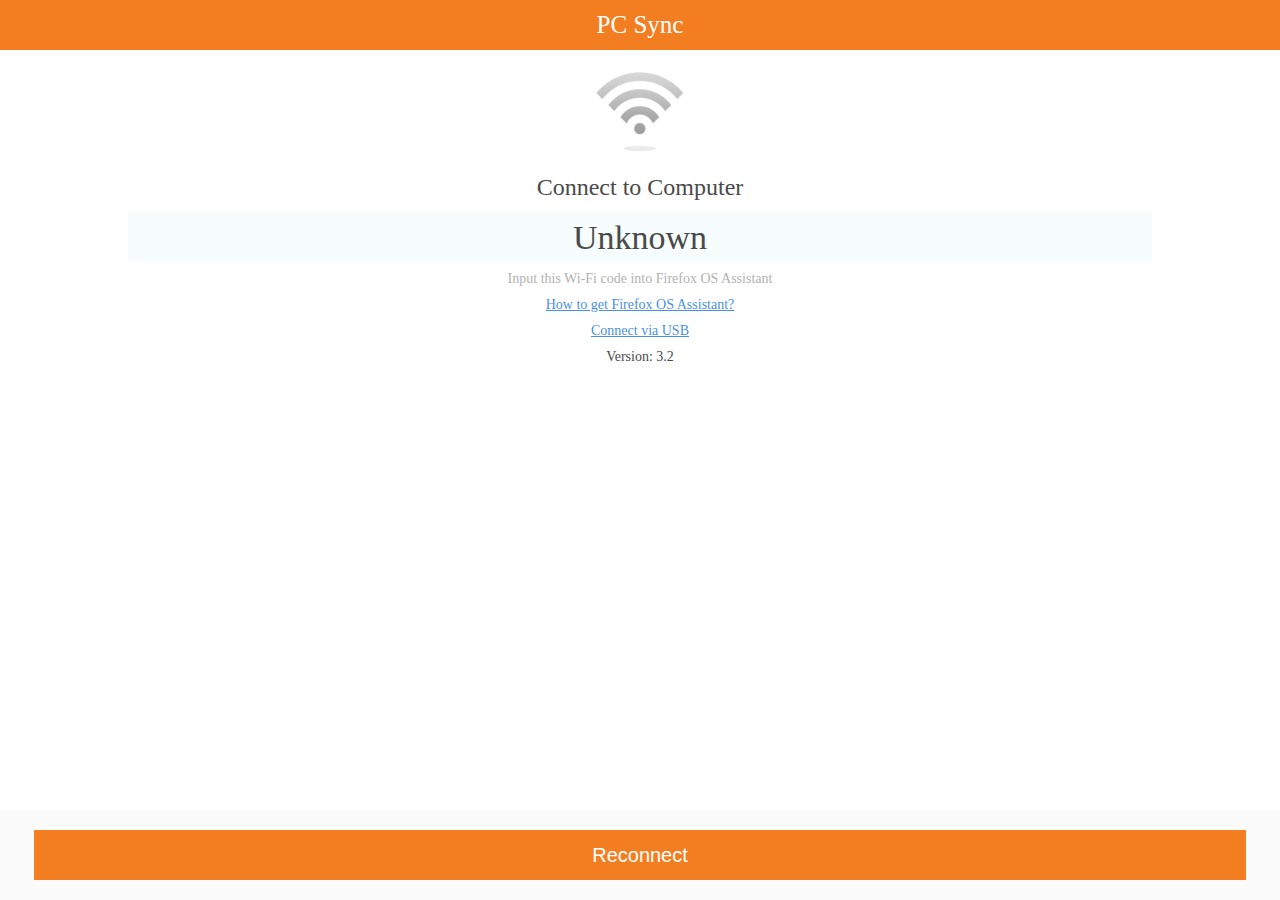
<file: pcsyncclient/index.html>
<!DOCTYPE html>
<html>
  <head>
    <title>PC Sync</title>
    <meta name="viewport" content="width=device-width, user-scalable=no, initial-scale=1">
    <meta http-equiv="Content-Type" content="text/html; charset=utf-8" />
    <link rel="stylesheet" type="text/css" href="style/buttons.css"/>
    <link rel="stylesheet" type="text/css" href="style/confirm.css"/>
    <link rel="stylesheet" type="text/css" href="style/pcsync.css"/>

    <!-- Localization -->
    <link rel="resource" type="application/l10n" href="locales/locales.ini">
    <!-- Shared code - common -->
    <script defer src="js/shared/l10n.js"></script>
    <script defer src="js/shared/device_storage/enumerate_all.js"></script>
    <script defer src="js/shared/mediadb.js"></script>
    <script defer src="js/shared/lazy_loader.js"></script>
    <script defer src="js/shared/media/media_utils.js"></script>
    <script defer src="js/shared/blobview.js"></script>
    <script defer src="js/shared/media/jpeg_metadata_parser.js"></script>
    <script defer src="js/shared/media/crop_resize_rotate.js"></script>
    <script defer src="js/shared/media/downsample.js"></script>
    <script defer src="js/shared/media/image_size.js"></script>
    <!-- Shared code - music -->
    <script defer src="js/shared/async_storage.js"></script>
    <!-- Shared code - video -->
    <script defer src="js/shared/media/get_video_rotation.js"></script>

    <!-- common code -->
    <script type="text/javascript;version=1.8" src="js/common/encoding-indexes.js"></script>
    <script type="text/javascript;version=1.8" src="js/common/encoding.js"></script>
    <script type="text/javascript;version=1.8" src="js/common/common.js"></script>
    <script type="text/javascript;version=1.8" src="js/common/socket.js"></script>
    <!-- from gaia code -->
    <script type="text/javascript;version=1.8" src="js/fromgaia/gallery_config.js"></script>
    <script type="text/javascript;version=1.8" src="js/fromgaia/video_metadata_scripts.js"></script>
    <script type="text/javascript;version=1.8" src="js/fromgaia/music_metadata_scripts.js"></script>
    <script type="text/javascript;version=1.8" src="js/fromgaia/gallery_metadata_scripts.js"></script>
    <!-- Specific code -->
    <script type="text/javascript;version=1.8" src="js/contact_handler.js"></script>
    <script type="text/javascript;version=1.8" src="js/device_handler.js"></script>
    <script type="text/javascript;version=1.8" src="js/file_handler.js"></script>
    <script type="text/javascript;version=1.8" src="js/video_handler.js"></script>
    <script type="text/javascript;version=1.8" src="js/music_handler.js"></script>
    <script type="text/javascript;version=1.8" src="js/picture_handler.js"></script>
    <script type="text/javascript;version=1.8" src="js/server_manager.js"></script>
    <script type="text/javascript;version=1.8" src="js/handlers_manager.js"></script>
    <script type="text/javascript;version=1.8" src="js/ui_manager.js"></script>
    <script type="text/javascript;version=1.8" src="js/app.js"></script>
    <script type="text/javascript;version=1.8" src="js/main.js"></script>
  </head>
  <body class="main">
    <section id="modal-loading" class="modal hidden">
      <div id="loading-container" class="loading-container">
        <img id="loading-img" src="style/images/loading.png" class="loading"/>
      </div>
    </section>
    <section id="custom-confirm" class="hidden">
      <form role="dialog" data-type="confirm">
        <section>
          <h1 data-l10n-id="content-region-header"></h1>
          <p>
            <span data-l10n-id="access_confirm"></span><br />
          </p>
        </section>
        <menu>
          <button id="reject-button" type="button" data-l10n-id="reject"></button>
          <button id="accept-button" type="button" data-l10n-id="accept"></button>
        </menu>
      </form>
    </section>
    <section id="modal-help-general" class="help-region hidden">
      <div class="help-header">
        <div id="help-general-back" class="help-back"></div>
        <div class="help-name" data-l10n-id="help-general-header">Get Firefox OS Assistant</div>
      </div>
      <div class="help-title" data-l10n-id="help-general-title"></div>
      <div class="help-info" data-l10n-id="help-general-info1">
        <a class="link" data-l10n-id="help-general-link">https://www.mozilla.org/en-US/firefox/new</a>
        <a data-l10n-id="help-general-info11"></a>
      </div>
      <div class="help-info" data-l10n-id="help-general-info2">
        <a class="link">http://download.firefox.com.cn/ffosassistant.xpi</a>
        <a data-l10n-id="help-general-info21"></a>
      </div>
      <div class="help-info" data-l10n-id="help-general-info3"></div>
      <div class="start"></div>
    </section>
    <section id="modal-help-usb" class="help-region hidden">
      <div class="help-header">
        <div id="help-usb-back" class="help-back"></div>
        <div class="help-name" data-l10n-id="help-usb-header">Connect via USB</div>
      </div>
      <div class="help-usb" data-l10n-id="help-usb-title">
        <a class="link" data-l10n-id="help-usb-link">http://os.firefox.com.cn/pcsync.html</a>
        <a data-l10n-id="help-usb-title2"></a>
      </div>
    </section>
    <section role="region" id="unconnect-region">
      <header data-l10n-id="content-region-header">PC Sync</header>
      <div class="wifi-status-bar">
        <div id="wifi-status" class="wifi"></div>
      </div>
      <div id="unconnect-view" class="view">
        <header data-l10n-id="unconnect-view-wifi">Connect to Computer</header>
        <div class="wifi-number">
          <div id="wifi-connect-number">Unknown</div>
        </div>
        <ul data-l10n-id="unconnect-view-info1">Input this WiFi code in Firefox OS Assistant.
          <p>
            <a id="unconnect-view-help" data-l10n-id="unconnect-view-info2" class="link" href="#">How to get Firefox OS Assistant?</a>
          </p>
          <p>
            <a id="unconnect-view-usb" data-l10n-id="unconnect-view-info3" class="link" href="#">Connect via USB</a>
          </p>
          <p>
            <a data-l10n-id="unconnect-view-version">Version: 3.2</a>
          </p>
        </ul>
      </div>
      <div class="bottom">
        <button id="button-restart-service" data-l10n-id="button-restart-service" class="button">Reconnect</button>
      </div>
    </section>
    <section role="region" id="connected-region" class="hidden">
      <header data-l10n-id="content-region-header">PC Sync</header>
      <div class="wifi-status-bar">
        <div class="wifi connected"></div>
      </div>
      <div id="connected-view" class="view">
        <header data-l10n-id="connected-view-header">Device Connected</header>
        <ul>
          <li data-l10n-id="connected-view-usb-info">Now you can manage your contacts, pictures, musics and videos on your computer.</li>
        </ul>
        <button id="button-disconnect" data-l10n-id="button-disconnect" class="button">Disconnect</button>
      </div>
    </section>
  </body>
</html>
</file>
<file: pcsyncclient/style/buttons.css>
/* ----------------------------------
 * Buttons
 * ---------------------------------- */

.button::-moz-focus-inner,
[role="button"]::-moz-focus-inner,
button::-moz-focus-inner {
  border: none;
  outline: none;
}

button,
[role="button"],
.button {
  font-family: sans-serif;
  width: 100%;
  height: 4rem;
  margin: 0 0 1rem;
  padding: 0 1.2rem;
  -moz-box-sizing: border-box;
  display: inline-block;
  vertical-align: middle;
  text-overflow: ellipsis;
  white-space: nowrap;
  overflow: hidden;
  background: #d8d8d8;
  border: none;
  font-weight: normal;
  font-size: 1.6rem;
  line-height: 4rem;
  color: #333;
  text-align: center;
  text-decoration: none;
  outline: none;
}

/* Recommend */
button.recommend,
[role="button"].recommend {
  background-color: #00caf2;
  color: #fff;
}

/* Danger */
button.danger,
.danger[role="button"] {
  background-color: #e51e1e;
  color: #fff;
}

/* Pressed */
button:active,
[role="button"]:active,
.button:active {
  background-color: #b2f2ff;
  color: #fff;
}

/* Pressed with dark skin */
.skin-dark button:active,
.skin-dark [role="button"]:active,
.skin-dark .button:active {
  background-color: #00aacc;
}

/* Disabled */
button[disabled],
[role="button"][aria-disabled="true"],
.button[aria-disabled="true"] {
  background-color: rgba(0,0,0,0.05);
  color: #c7c7c7;
  pointer-events: none;
}

button[disabled].recommend,
[role="button"][aria-disabled="true"].recommend,
.button[aria-disabled="true"].recommend {
  background-color: #97cbd5;
  color: rgba(255,255,255,0.5);
}

button[disabled].danger,
[role="button"][aria-disabled="true"].danger,
.button[aria-disabled="true"].danger {
  background-color: #eb7474;
  color: rgba(255,255,255,0.5);
}

/* Disabled with dark background */
.skin-dark button[disabled],
.skin-dark .button[aria-disabled="true"],
.skin-dark [role="button"][aria-disabled="true"] {
  background-color: #565656;
  color: rgba(255,255,255,0.4);
}

.skin-dark button[disabled].recommend,
.skin-dark .button[aria-disabled="true"].recommend,
.skin-dark [role="button"][aria-disabled="true"].recommend {
  background-color: #006579;
}

.skin-dark button[disabled].danger,
.skin-dark .button[aria-disabled="true"].danger,
.skin-dark [role="button"][aria-disabled="true"].danger {
  background-color: #730f0f;
}

button[disabled]::-moz-selection,
.button[aria-disabled="true"]::-moz-selection,
[role="button"][aria-disabled="true"]::-moz-selection {
  -moz-user-select: none;
}

/* ----------------------------------
 * Buttons inside lists
 * ---------------------------------- */

li button,
li [role="button"],
li .button {
  position: relative;
  text-align: left;
  border: 0.1rem solid #c7c7c7;
  background: rgba(0,0,0,0.05);
  margin: 0 0 1rem;
  overflow: hidden;
  border-radius: 0;
  display: flex;
  height: auto;
  min-height: 4rem;
  text-overflow: initial;
  white-space: normal;
  line-height: 2rem;
  padding: 1rem 1.2rem;
}

/* Press */
li [role="button"]:active:after,
li .button:active:after,
li button:active:after {
  opacity: 0;
}

/* Disabled */
li button:disabled,
li [role="button"][aria-disabled="true"],
li .button[aria-disabled="true"] {
  opacity: 0.5;
}

/* Icons */
li button.icon,
li [role="button"].icon,
li .button.icon {
  padding-right: 4rem;
}

li button.icon:before,
li [role="button"].icon:before,
li .button.icon:before {
  content: "";
  width: 3rem;
  height: 3rem;
  position: absolute;
  top: 50%;
  right: 0.5rem;
  margin-top: -1.5rem;
  background: transparent no-repeat center center / 100% auto;
  pointer-events: none;
}

li button.icon-view:active,
li [role="button"].icon-view:active {
  background-color: #b2f2ff;
}

li button.icon-view:before,
li [role="button"].icon-view:before {
  background-image: url(buttons/images/next.png);
  right: 0;
}

/* Getting more space for text, as icon is shorter */
li button.icon-dialog,
li [role="button"].icon-dialog,
li .button.icon-dialog {
  padding-right: 3rem;
}

li button.icon-dialog:before,
li [role="button"].icon-dialog:before,
li .button.icon-dialog:before {
  width: 0;
  height: 0;
  top: auto;
  right: 0.8rem;
  bottom: 0.5rem;
  border-top: 0.7rem solid transparent;
  border-bottom: 0.7rem solid transparent;
  border-left: 0.7rem solid #00aac5;
  transform: rotate(45deg);
  z-index: 1;
}

li button.icon-dialog:disabled:before,
li [role="button"][aria-disabled="true"].icon-dialog:before,
li .button[aria-disabled="true"].icon-dialog:before {
  border-left: 0.7rem solid #a9a9a9;
}

/* ----------------------------------
 * Theme: Dark
 * ---------------------------------- */

.skin-dark li button,
.skin-dark li [role="button"],
.skin-dark li .button {
  background-color: #454545;
  border: none;
  color: #fff;
  font-weight: normal;
}

.skin-dark li button:active,
.skin-dark li [role="button"]:active {
  background-color: #00aacc;
}

.skin-dark li button.icon-view:active,
.skin-dark li [role="button"].icon-view:active {
  background-color: #00aacc;
}

.skin-dark li button.icon-dialog:active:before,
.skin-dark li [role="button"].icon-dialog:active:before,
.skin-dark li .button.icon-dialog:active:before {
  border-left: 0.7rem solid #b2f2ff;
}

.skin-dark li button:disabled,
.skin-dark li [role="button"][aria-disabled="true"],
.skin-dark li .button[aria-disabled="true"] {
  background-color: #454545;
  opacity: 0.5;
}

/* Inputs inside of .button */
.button input,
body[role="application"] .button input {
  border: 0;
  background: none;
}

/* select */
select {
  width: 100%;
  -moz-box-sizing: border-box;
  font-family: sans-serif;
  font-style: italic;
  font-size: 1.6rem;
  color: #333;
  margin: 0 0 1rem;
  padding: 0 0 0 1.1rem;
  text-overflow: ellipsis;
  white-space: nowrap;
  overflow: hidden;
  height: 4rem;
  border: 0.1rem solid #c7c7c7;
  background: rgba(0,0,0,0.05);
}

.skin-dark select {
  background-color: rgba(87, 87, 87, 0.8);
  border: none;
  color: #fff;
}

/* remove dotted outline */
select:-moz-focusring {
  color: transparent;
  text-shadow: 0 0 0 #333;
}

.skin-dark select:-moz-focusring {
  text-shadow: 0 0 0 #fff;
}

/* Hides dropdown arrow until bug #649849 is fixed */
.button.icon select {
  position: absolute;
  top: -0.6rem;
  left: 0;
  width: calc(100% + 3rem);
  height: 100%;
  margin: 0;
  padding: 0 5rem 0 0;
  text-indent: 0;
  font-weight: 400;
  font-size: 1.7rem;
  /*
    The select element uses the text color to determine the color of the outline.
    We put a text shadow with needed offset and no blur, so that replaces the text.
  */
  color: rgba(0,0,0,0);
  text-shadow: 1rem 0.5rem 0 #333;
  border: none;
  background: none;
}

.button.icon select option {
  color: #000;
  border: 0;
  padding: 0.6rem 1.3rem;
  text-shadow: 0 0 0 rgba(0,0,0,0);
}

.button.icon-dialog {
  overflow: hidden;
}

/******************************************************************************
 * Right-To-Left layout
 */

html[dir="rtl"] li button,
html[dir="rtl"] li a[role="button"],
html[dir="rtl"] li .button {
  text-align: right;
}

html[dir="rtl"] li button.icon,
html[dir="rtl"] li .icon[role="button"],
html[dir="rtl"] li .button.icon {
  padding: 1rem 1.3rem 1rem 4rem;
}

html[dir="rtl"] li button.icon:before,
html[dir="rtl"] li [role="button"].icon:before,
html[dir="rtl"] li .button.icon:before {
  right: auto;
  left: 0.5rem;
}

html[dir="rtl"] li button.icon-dialog,
html[dir="rtl"] li [role="button"].icon-dialog,
html[dir="rtl"] li .button.icon-dialog {
  padding-left: 3rem;
}

html[dir="rtl"] li button.icon-view:before,
html[dir="rtl"] li .icon-view[role="button"]:before {
  left: 0;
  right: auto;
  transform: rotate(180deg);
}

html[dir="rtl"] li button.icon-dialog:before,
html[dir="rtl"] li .icon-dialog[role="button"]:before,
html[dir="rtl"] li .button.icon-dialog:before {
  left: 0.8rem;
  right: auto;
  transform: rotate(135deg);
}

html[dir="rtl"] select {
  padding: 0 1.2rem 0 0; /* .3rem right space because of italic */
  text-align: right;
}

/* Hides dropdown arrow until bug #649849 is fixed */
html[dir="rtl"] .button.icon-dialog select {
  left: auto;
  right: 0.3rem; /* .3rem space because of italic */
  text-indent: 1rem;
  padding: 0 0 0 4rem;
}
</file>
<file: pcsyncclient/style/confirm.css>
/* ----------------------------------
 * Confirm
 * ---------------------------------- */

/* Main dialog setup */
form[role="dialog"][data-type="confirm"] {
  background:
    url(confirm/images/ui/pattern.png) repeat left top,
    url(confirm/images/ui/gradient.png) no-repeat left top / 100% 100%;
  overflow: hidden;
  position: absolute;
  z-index: 100;
  top: 0;
  left: 0;
  right: 0;
  bottom: 0;
  padding-bottom: 7rem;
  font-size: 0;
  /* Using font-size: 0; we avoid the unwanted visual space (about 3px)
  created by white-spaces and break lines in the code betewen inline-block elements */
  color: #fff;
  text-align: left;
}

form[role="dialog"][data-type="confirm"]:before {
  content: "";
  display: inline-block;
  vertical-align: middle;
  width: 0.1rem;
  height: 100%;
  margin-left: -0.1rem;
}

form[role="dialog"][data-type="confirm"] > section {
  font-weight: lighter;
  font-size: 2rem;
  color: #FAFAFA;
  padding: 0 1.5rem;
  -moz-box-sizing: padding-box;
  width: 100%;
  display: inline-block;
  overflow-y: scroll;
  max-height: 100%;
  vertical-align: middle;
  white-space: normal;
}

form[role="dialog"][data-type="confirm"] h1 {
  font-weight: normal;
  font-size: 1.6rem;
  line-height: 1.5em;
  color: #fff;
  margin: 0;
  padding: 0 1.5rem;
}

/* Menu & buttons setup */
form[role="dialog"][data-type="confirm"] menu {
  white-space: nowrap;
  margin: 0;
  padding: 1.5rem;
  border-top: solid 0.1rem rgba(255, 255, 255, 0.1);
  background: #2d2d2d url(confirm/images/ui/pattern.png) repeat left top;
  display: block;
  overflow: hidden;
  position: absolute;
  left: 0;
  right: 0;
  bottom: 0;
}

form[role="dialog"][data-type="confirm"] menu button::-moz-focus-inner {
  border: none;
  outline: none;
}
form[role="dialog"][data-type="confirm"] menu button {
  width: 50%;
  height: 3.8rem;
  margin: 0 0 1rem;
  padding: 0 1.5rem;
  -moz-box-sizing: border-box;
  display: inline-block;
  vertical-align: middle;
  text-overflow: ellipsis;
  white-space: nowrap;
  overflow: hidden;
  background: #fafafa url(buttons/images/ui/default.png) repeat-x left bottom/ auto 100%;
  border: 0.1rem solid #a6a6a6;
  border-radius: 0.3rem;
  font-weight: 500;
  font-size: 1.6rem;
  line-height: 3.8rem;
  color: #333;
  text-align: center;
  text-shadow: 0.1rem 0.1rem 0 rgba(255,255,255,0.3);
  text-decoration: none;
  outline: none;
}

/* Press (default & recommend) */
/*form[role="dialog"][data-type="confirm"] menu button:active,
form[role="dialog"][data-type="confirm"] menu button.recommend:active,
a.recommend[role="button"]:active  {
  border-color: #008aaa;
  color: #333;
}*/

form[role="dialog"][data-type="confirm"] > menu > button:active,
form[role="dialog"][data-type="confirm"] > menu > button:active {
  background-color: #006f86;
  color: #333;
  text-shadow: 0 0.1rem 0 rgba(255, 255, 255, 0.25);
}

form[role="dialog"][data-type="confirm"] > menu > button:last-child:active,
form[role="dialog"][data-type="confirm"] > menu > button:last-child:active {
  border: solid 0.1rem #008aaa;
  background: #008aaa;
  color: #333;
}

/* Recommend */
form[role="dialog"][data-type="confirm"] menu button.recommend {
  background-image: url(buttons/images/ui/recommend.png);
  background-color: #00caf2;
  border-color: #008eab;
}

/* Danger */
form[role="dialog"][data-type="confirm"] menu button.danger,
a.danger[role="button"] {
  background-image: url(buttons/images/ui/danger.png);
  background-color: #b70404;
  color: #fff;
  text-shadow: none;
  border-color: #820000;
}

/* Danger Press */
form[role="dialog"][data-type="confirm"] menu button.danger:active {
  background-image: url(buttons/images/ui/danger-press.png);
  background-color: #890707;
}

/* Disabled */
form[role="dialog"][data-type="confirm"] > menu > button[disabled] {
  background: #5f5f5f;
  color: #4d4d4d;
  text-shadow: none;
  border-color: #4d4d4d;
  pointer-events: none;
}


form[role="dialog"][data-type="confirm"] menu button:last-child {
  margin-left: 1rem;
}

form[role="dialog"][data-type="confirm"] menu button,
form[role="dialog"][data-type="confirm"] menu button:first-child {
  margin: 0;
}

form[role="dialog"][data-type="confirm"] menu button {
  width: calc(100% - 1rem) / 2;
}

form[role="dialog"][data-type="confirm"] menu button.full {
  width: 100%;
}

/* Specific component code */
form[role="dialog"][data-type="confirm"] p {
  word-wrap: break-word;
  margin: 1rem 0 0;
  padding: 1rem 1.5rem;
  border-top: 0.1rem solid #686868;
  line-height: 3rem;
}

form[role="dialog"][data-type="confirm"] p img {
  float: left;
  margin-right: 2rem;
}

form[role="dialog"][data-type="confirm"] p strong {
  font-weight: lighter;
}

form[role="dialog"][data-type="confirm"] p small {
  font-size: 1.4rem;
  font-weight: normal;
  color: #cbcbcb;
  display: block;
}

form[role="dialog"][data-type="confirm"] dl {
  border-top: 0.1rem solid #686868;
  margin: 1rem 0 0;
  overflow: hidden;
  padding-top: 1rem;
  font-size: 1.6rem;
  line-height: 2.2rem;
}

form[role="dialog"][data-type="confirm"] dl > dt {
  clear: both;
  float: left;
  width: 7rem;
  padding-left: 1.5rem;
  font-weight: 500;
  text-align: left;
}

form[role="dialog"][data-type="confirm"] dl > dd {
  padding-right: 1.5rem;
  font-weight: 300;
  text-overflow: ellipsis;
  vertical-align: top;
  overflow: hidden;
}

form[role="dialog"][data-type="confirm"] figure {
  margin: 1.5rem;
  display: flex;
  align-items: center;
  flex: column wrap;
}

form[role="dialog"][data-type="confirm"] figure img {
  padding-right: 1.5rem;
  flex-shrink: 0;
}

form[role="dialog"][data-type="confirm"] figure figcaption {
  font-size: 2.1rem;
  font-weight: 300;
}

form[role="dialog"][data-type="confirm"] ul {
  margin: 0;
  padding: 2rem 1.5rem;
  border-top: 0.1rem solid #686868;
  list-style: none;
  font-size: 1.6rem;
  font-weight: normal;
}

form[role="dialog"][data-type="confirm"] ul li {
  word-wrap: break-word;
  line-height: 2rem;
  padding-bottom: 1.5rem;
}

form[role="dialog"][data-type="confirm"] ul li:last-child {
  padding-bottom: 0;
}

form[role="dialog"][data-type="confirm"] ul li ul {
  border: none;
  margin: 0;
  padding: 0;
}

form[role="dialog"][data-type="confirm"] p strong {
  color: rgba(201, 212, 215, 0.62);
  display: block;
  font-weight: normal;
}
</file>
<file: pcsyncclient/style/pcsync.css>
* {
  margin: 0;
  padding: 0;
}

html, body {
  height: 100%;
  overflow-y: hidden;
  font-size: 62.5%;
}

body {
  font-size: 1.6rem;
}

.main {
  background-color: #FFFFFF;
  width: 100%;
  color: #FFFFFF;
}

section[role="region"] {
  position: absolute;
  top: 0;
  left: 0;
  width: 100%;
  height: 100%;
  border: 0;
  overflow: hidden;
}

/* ----------------------------------
 * HEADERS: default
 * ---------------------------------- */
section[role="region"] > header {
  position: relative;
  z-index: 10;
  padding: 0;
  height: 5rem;
  color: #fff;
  background-color: #f37e21;
  border: none;
  text-align: center;
  font-size: 2.5rem;
  line-height: 5rem;
  font-weight: lighter;
}

/* ----------------------------------
 * wifi-status-bar: default
 * ---------------------------------- */
.wifi-status-bar {
  position: relative;
  z-index: 10;
  padding: 0;
  height: 9.8rem;
  background-size: auto 100%;
  border: none;
  float: left;
  width: 100%;
}

.wifi {
  margin-top: 1.2rem;
  margin-left: calc(50% - 5rem);
  width: 10rem;
  height: 10rem;
  background-image: url("images/wifi-disconnected.png");
  background-origin: content-box;
  background-repeat: no-repeat;
  background-size: 100%;
}

.connected {
  background-image: url("images/wifi-connected.png");
}

/* ----------------------------------
 * view: default
 * ---------------------------------- */
.view {
  position: relative;
  z-index: 10;
  padding: 0;
  color: #f4f4f4;
  background-size: auto 100%;
  border: none;
  float: left;
  width: 100%;
}

.view > header {
  font-size: 2.4rem;
  margin-top: 2.6rem;
  color: #4a4a4a;
  text-align: center;
}

.wifi-number {
  font-size: 3.4rem;
  margin-top: 1rem;
  color: #4a4a4a;
  background-color: rgba(233, 246, 248, 0.38);
  list-style-type: none;
  text-align: center;
  width: 80%;
  height: 5rem;
  margin-left: 10%;
}

.wifi-number > div {
  padding-top: .8rem;
}

.view > ul {
  font-size: 1.4rem;
  margin-top: 1rem;
  color: #b2b2b2;
  list-style-type: none;
  text-align: center;
}

.view > ul li {
  font-size: 1.4rem;
  margin-top: 1.4rem;
  margin-left: 5%;
  width: 90%;
  color: #4a4a4a;
  list-style-image: url("images/dot.png");
  list-style-type: circle;
}

.view > ul p {
  font-size: 1.4rem;
  margin-top: 1rem;
  color: #4a4a4a;
}

.start {
  margin-top: 1.2rem;
  margin-left: 5%;
  width: 90%;
  height: 6rem;
  background-image: url("images/start.png");
  background-origin: content-box;
  background-repeat: no-repeat;
  background-size: 100%;
}

/* ----------------------------------
 * bottom: default
 * ---------------------------------- */
.bottom {
  position: absolute;
  bottom: 0rem;
  background-color: #fbfbfb;
  height: 9rem;
  width: 100%;
  float: left;
}

.button {
  border: none;
  margin-left: 3.4rem;
  margin-top: 2rem;
  text-align: center;
  width: calc(100% - 6.8rem);
  height: 5rem;
  color: #fff;
  font-size: 2rem;
  background-color: #f37e21;
}



/* ----------------------------------
 * view: connected-view
 * ---------------------------------- */
#connected-view > ul li {
  list-style-image: none;
  list-style-type: none;
}

#connected-view > button {
  margin-top: 4.6rem;
}

/* help */
.help-region {
  position: fixed;
  z-index: 20;
  width: 100%;
  height: 100%;
  top: 0;
  left: 0;
  background-color: #FFFFFF;
  margin-left: 0;
  border: none;
  border-radius: 0rem;
}

.help-header {
  position: relative;
  padding: 0;
  height: 5rem;
  background-color: #f37e21;
  border: none;
  width: 100%;
}

.help-back{
  float: left;
  position: relative;
  padding: 0;
  height: 5rem;
  width: 15%;
  background-position: 50% 50%;
  background-repeat: no-repeat;
  background-size: 50%;
  background-origin: content-box;
  background-image: url("images/back.png");
}

.touchover {
  background-color: #aa6225;
}

.help-name{
  float: left;
  position: relative;
  padding: 0;
  height: 5rem;
  width: 85%;
  color: #fff;
  text-align: left;
  font-size: 2rem;
  line-height: 5rem;
  font-weight: lighter;
}

.help-title {
  color: #b2b2b2;
  text-align: left;
  font-size: 1.4rem;
  width: 90%;
  margin-left: 5%;
  margin-top: 2rem;
}

.help-info {
  margin-top: 2rem;
  color: #4a4a4a;
  text-align: left;
  font-size: 1.4rem;
  width: 90%;
  margin-left: 5%;
}

.help-usb {
  color: #4a4a4a;
  text-align: left;
  font-size: 1.4rem;
  width: 90%;
  margin-left: 5%;
  margin-top: 2rem;
}

.link {
  color: #4a90e2;
}

/* loading */
.modal {
  position: fixed;
  width: 100%;
  height: 100%;
  top: 0;
  left: 0;
  background-color: rgba(42, 42, 42, 0.4);
  margin-left: 0;
  border: none;
  border-radius: 0rem;
}

.loading-container {
  margin: 18rem calc(50% - 5rem) 0;
  height: 10rem;
  width: 10rem;
  background-color: rgba(42, 186, 204, 0.7);
  border-radius: 1rem;
}

#loading-img {
  margin: 2.7rem;
}

.hidden {
  display: none;
}

.loading {
  -moz-animation:spin 2s linear infinite;
}

@-moz-keyframes spin { 100% { -moz-transform: rotate(360deg); } }
</file>
